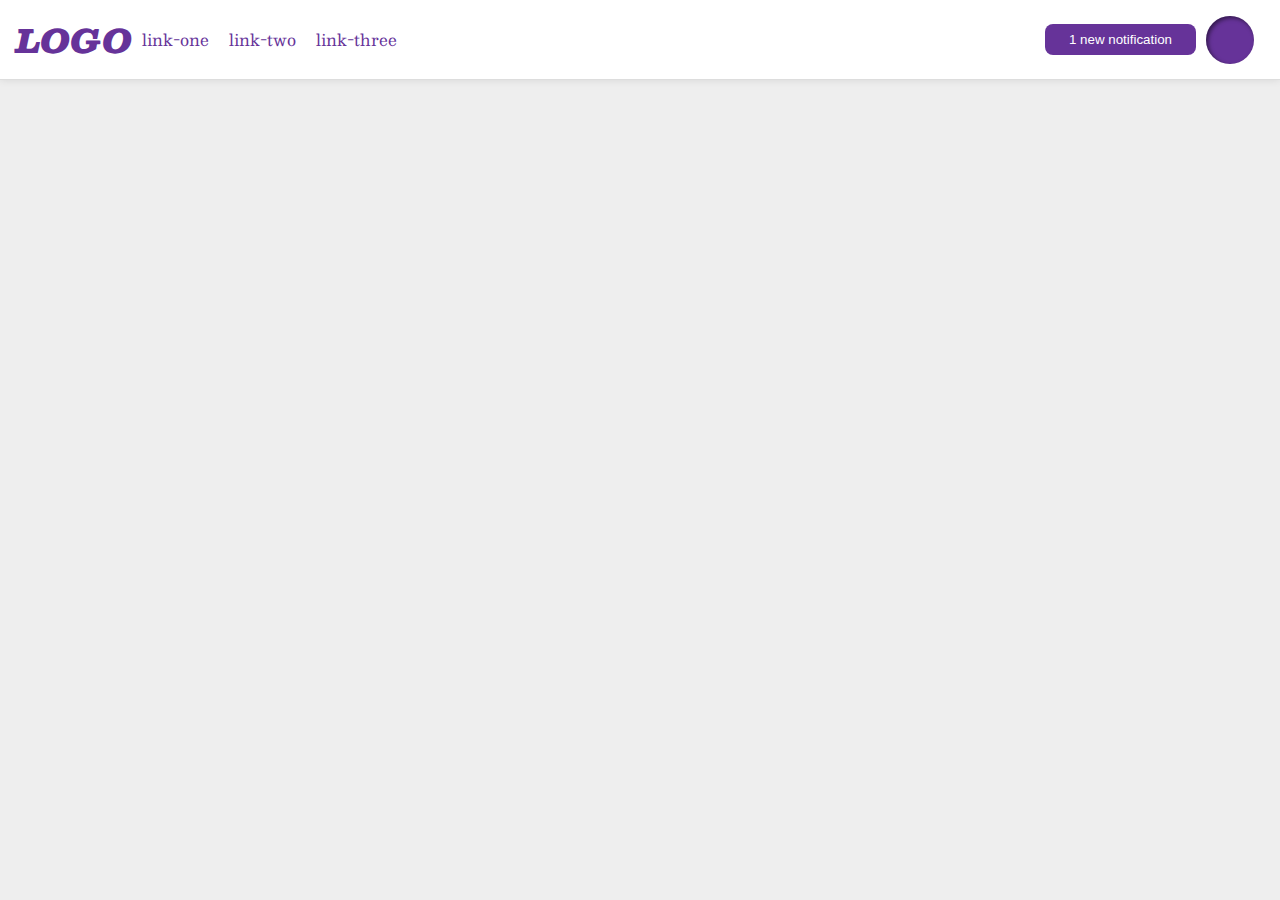
<file: foundations/flex/03-flex-header-2/index.html>
<!DOCTYPE html>
<html lang="en">
  <head>
    <meta charset="UTF-8">
    <meta http-equiv="X-UA-Compatible" content="IE=edge">
    <meta name="viewport" content="width=device-width, initial-scale=1.0">
    <title>Flex Header 2</title>
    <link rel="stylesheet" href="style.css">
  </head>
  <body>
    <div class="header">
      <div class="logo-links">
        <div class="logo">
          LOGO
        </div>
        <ul class="links">
          <li><a href="https://google.com">link-one</a></li>
          <li><a href="https://google.com">link-two</a></li>
          <li><a href="https://google.com">link-three</a></li>
        </ul>
      </div>
      
      <div class="notif-pi">
        <button class="notifications">
          1 new notification
        </button>
        <div class="profile-image"></div>
      </div>
    </div>
  </body>
</html>
</file>
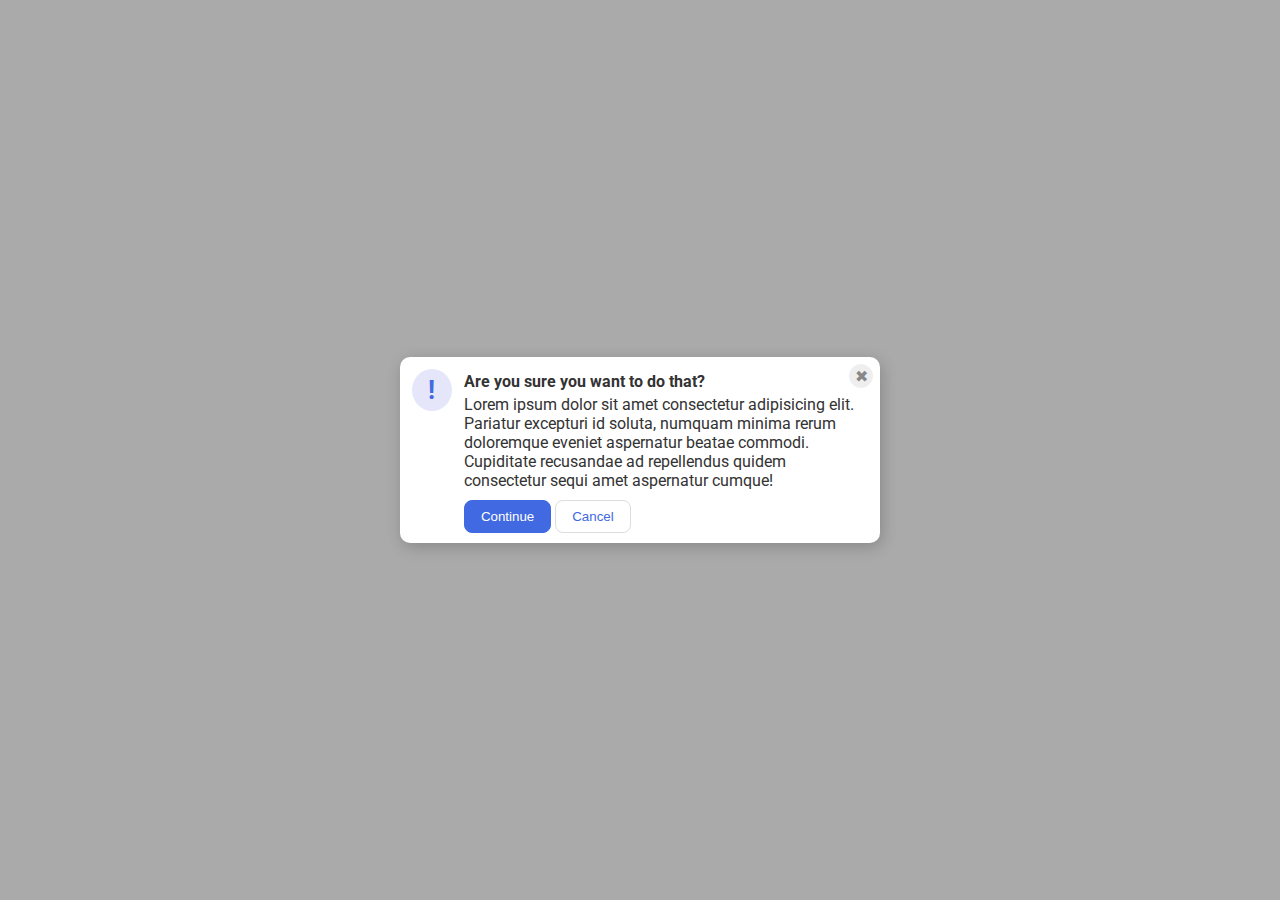
<file: foundations/flex/05-flex-modal/index.html>
<!DOCTYPE html>
<html lang="en">
  <head>
    <meta charset="UTF-8">
    <meta http-equiv="X-UA-Compatible" content="IE=edge">
    <meta name="viewport" content="width=device-width, initial-scale=1.0">
    <link rel="stylesheet" href="style.css">
    <title>Modal</title>
  </head>
  <body>
    <div class="modal">
        <div class="icon">!</div>
        <div class="content">
          <div class="heading">
            <div class="header">Are you sure you want to do that?</div>
            <button class="close-button">✖</button>
          </div>
          <div class="text">Lorem ipsum dolor sit amet consectetur adipisicing elit. Pariatur excepturi id soluta, numquam minima rerum doloremque eveniet aspernatur beatae commodi. Cupiditate recusandae ad repellendus quidem consectetur sequi amet aspernatur cumque!</div>
          <button class="continue">Continue</button>
          <button class="cancel">Cancel</button>
        </div>
    </div>
      
      
  </body>
</html>
</file>
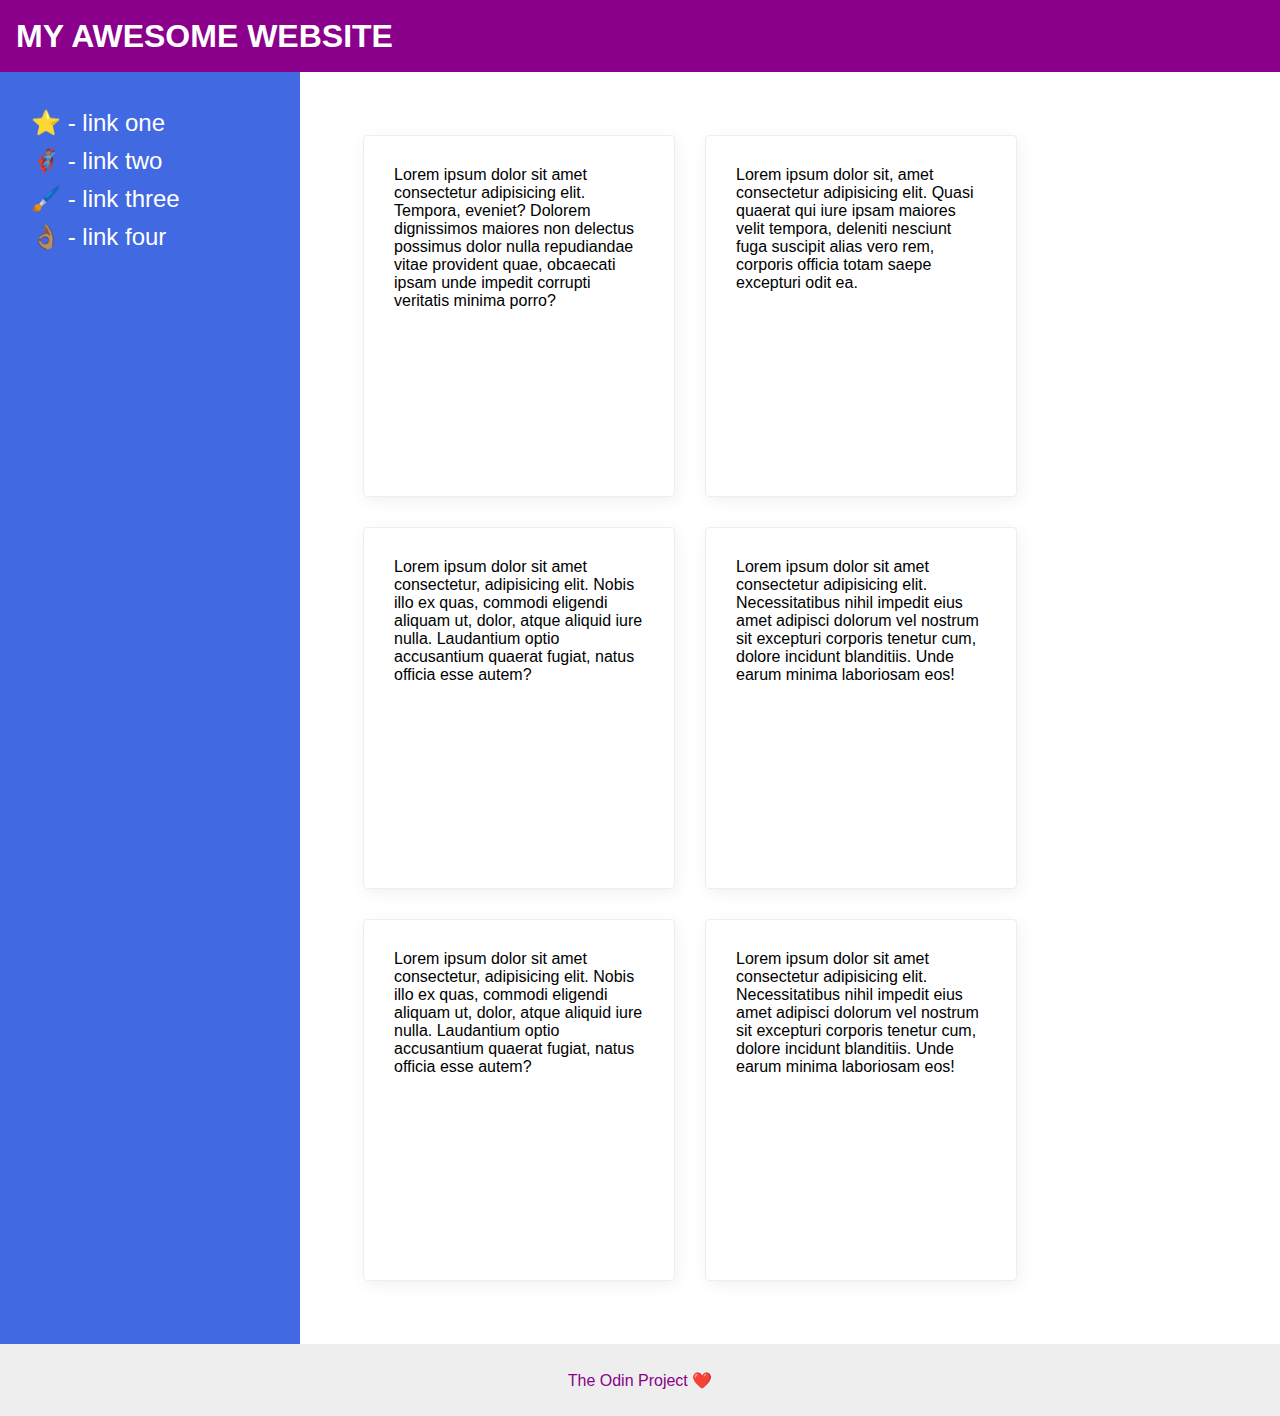
<file: foundations/flex/07-flex-layout-2/index.html>
<!DOCTYPE html>
<html lang="en">
  <head>
    <meta charset="UTF-8">
    <meta http-equiv="X-UA-Compatible" content="IE=edge">
    <meta name="viewport" content="width=device-width, initial-scale=1.0">
    <title>The Holy Grail</title>
    <link rel="stylesheet" href="style.css">
  </head>
  <body>
    <div class="header">
      MY AWESOME WEBSITE
    </div>
    
    <div class="content">

      <div class="sidebar">
        <ul>
          <li><a href="#">⭐ - link one</a></li>
          <li><a href="#">🦸🏽‍♂️ - link two</a></li>
          <li><a href="#">🖌️ - link three</a></li>
          <li><a href="#">👌🏽 - link four</a></li>
        </ul>
      </div>

      <div class="page">
        <div class="card">Lorem ipsum dolor sit amet consectetur adipisicing elit. Tempora, eveniet? Dolorem dignissimos maiores non delectus possimus dolor nulla repudiandae vitae provident quae, obcaecati ipsam unde impedit corrupti veritatis minima porro?</div>
        <div class="card">Lorem ipsum dolor sit, amet consectetur adipisicing elit. Quasi quaerat qui iure ipsam maiores velit tempora, deleniti nesciunt fuga suscipit alias vero rem, corporis officia totam saepe excepturi odit ea.</div>
        <div class="card">Lorem ipsum dolor sit amet consectetur, adipisicing elit. Nobis illo ex quas, commodi eligendi aliquam ut, dolor, atque aliquid iure nulla. Laudantium optio accusantium quaerat fugiat, natus officia esse autem?</div>
        <div class="card">Lorem ipsum dolor sit amet consectetur adipisicing elit. Necessitatibus nihil impedit eius amet adipisci dolorum vel nostrum sit excepturi corporis tenetur cum, dolore incidunt blanditiis. Unde earum minima laboriosam eos!</div>
        <div class="card">Lorem ipsum dolor sit amet consectetur, adipisicing elit. Nobis illo ex quas, commodi eligendi aliquam ut, dolor, atque aliquid iure nulla. Laudantium optio accusantium quaerat fugiat, natus officia esse autem?</div>
        <div class="card">Lorem ipsum dolor sit amet consectetur adipisicing elit. Necessitatibus nihil impedit eius amet adipisci dolorum vel nostrum sit excepturi corporis tenetur cum, dolore incidunt blanditiis. Unde earum minima laboriosam eos!</div>
      </div>
    </div>

    <div class="footer">
      The Odin Project ❤️
    </div>
  </body>
</html>
</file>
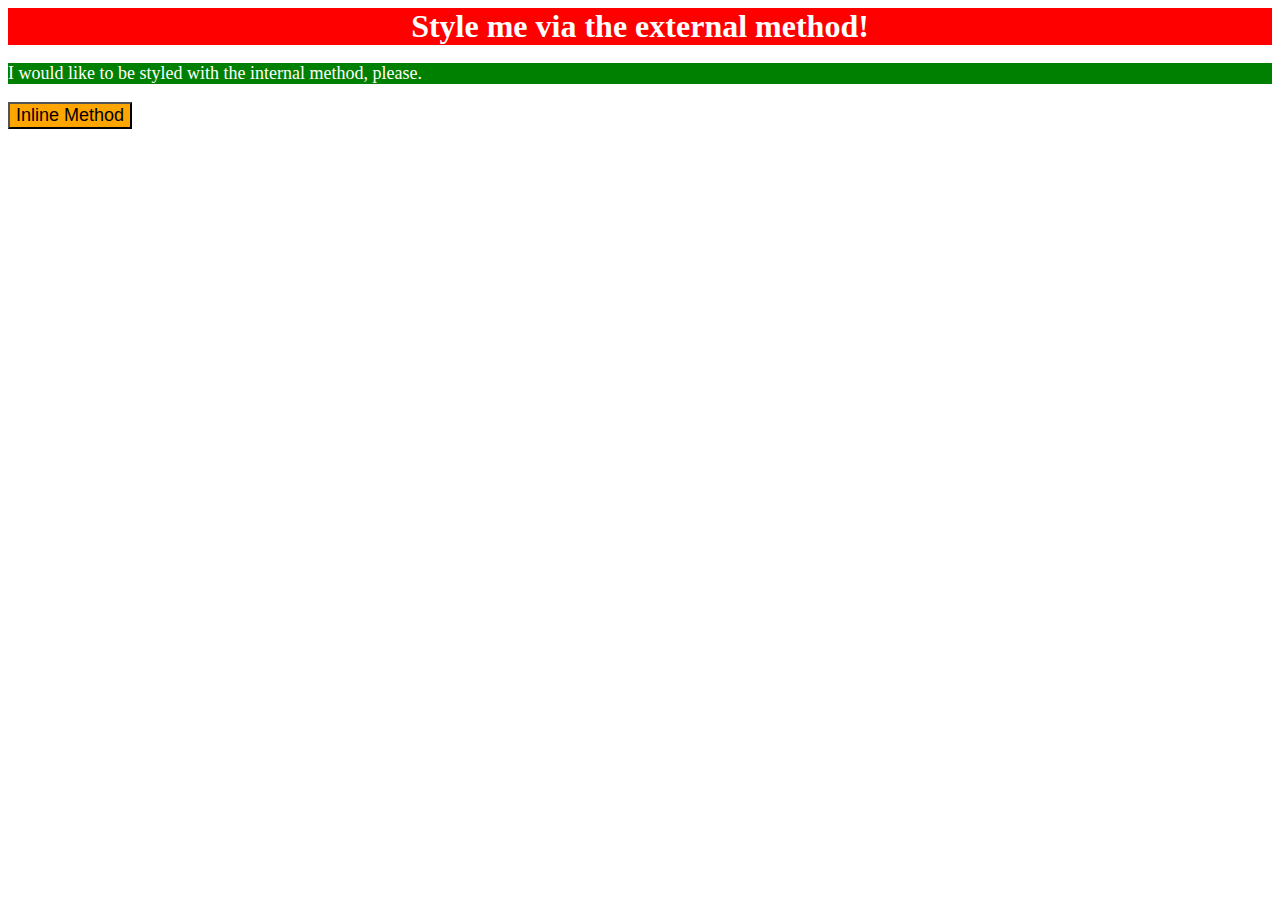
<file: foundations/intro-to-css/01-css-methods/index.html>
<!DOCTYPE html>
<html lang="en">
  <head>
    <link rel="stylesheet" href="style.css">
    <meta charset="UTF-8">
    <meta http-equiv="X-UA-Compatible" content="IE=edge">
    <meta name="viewport" content="width=device-width, initial-scale=1.0">
    <title>Methods for Adding CSS</title>
    <style>
      p {
        background-color: green;
        color: white;
        font-size: 18px;
      }
    </style>
  </head>
  <body>
    <div>Style me via the external method!</div>
    <p>I would like to be styled with the internal method, please.</p>
    <button style="background-color: orange; font-size: 18px;">Inline Method</button>
  </body>
</html>
</file>
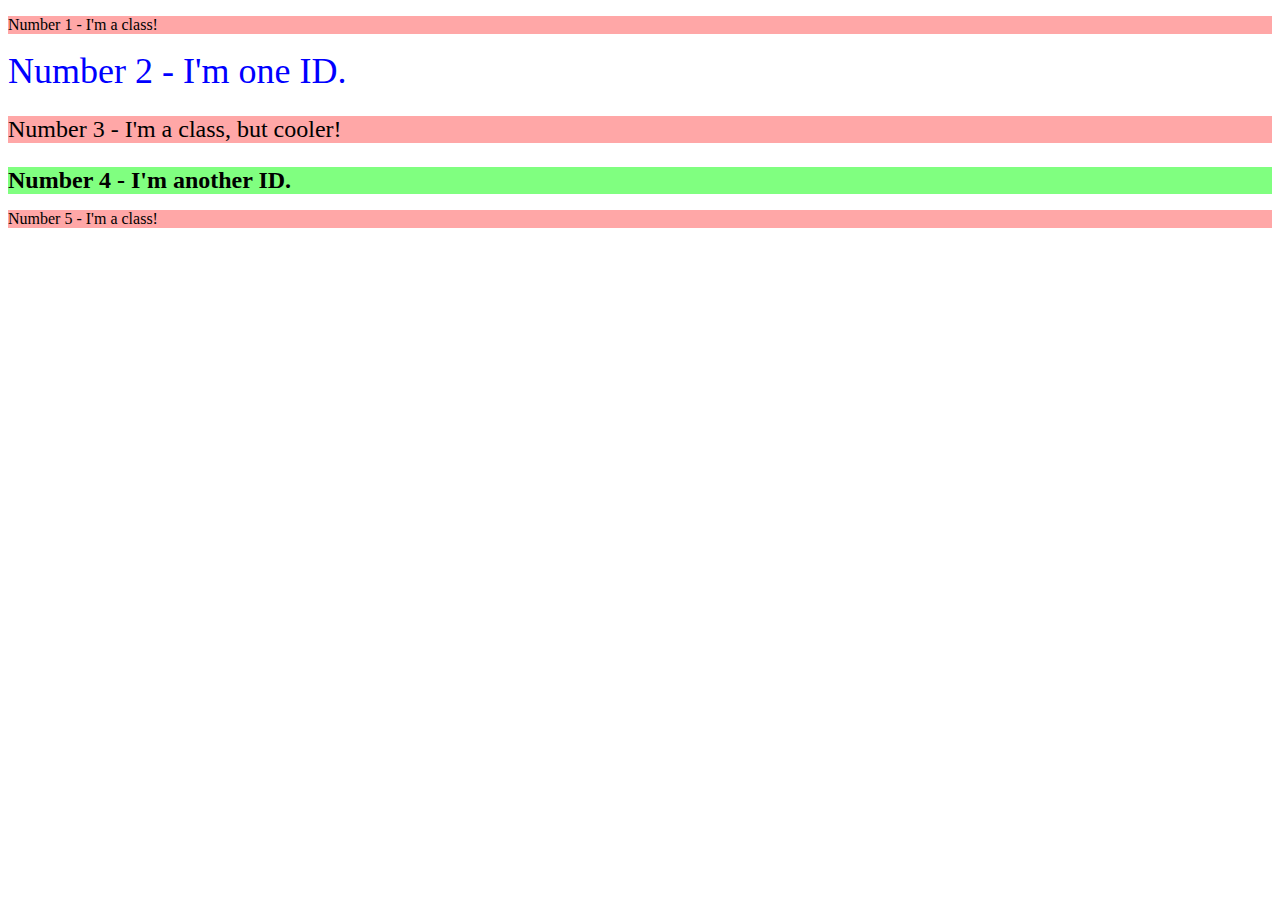
<file: foundations/intro-to-css/02-class-id-selectors/index.html>
<!DOCTYPE html>
<html lang="en">
  <head>
    <meta charset="UTF-8">
    <meta http-equiv="X-UA-Compatible" content="IE=edge">
    <meta name="viewport" content="width=device-width, initial-scale=1.0">
    <title>Class and ID Selectors</title>
    <link rel="stylesheet" href="style.css">
  </head>
  <body>
    <p class="Number1">Number 1 - I'm a class!</p>
    <div id="Number2">Number 2 - I'm one ID.</div>
    <p class="Number3">Number 3 - I'm a class, but cooler!</p>
    <div id="Number4">Number 4 - I'm another ID.</div>
    <p class="Number5">Number 5 - I'm a class!</p>
  </body>
</html>
</file>
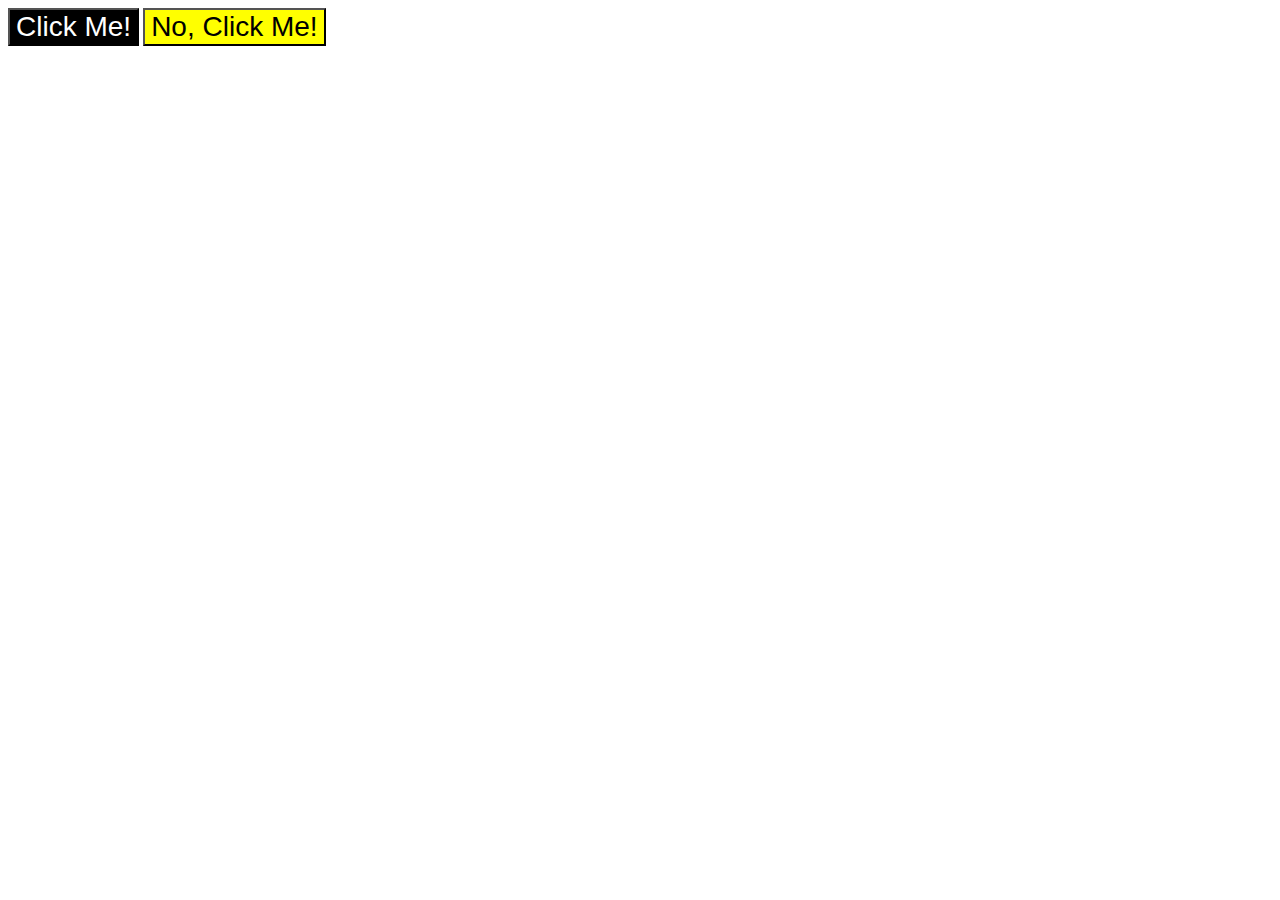
<file: foundations/intro-to-css/03-grouping-selectors/index.html>
<!DOCTYPE html>
<html lang="en">
  <head>
    <meta charset="UTF-8">
    <meta http-equiv="X-UA-Compatible" content="IE=edge">
    <meta name="viewport" content="width=device-width, initial-scale=1.0">
    <title>Grouping Selectors</title>
    <link rel="stylesheet" href="style.css">
  </head>
  <body>
    <button class="Click" id="btn">Click Me!</button>
    <button class="No-Click" id="btn">No, Click Me!</button>
  </body>
</html>
</file>
<file: foundations/flex/03-flex-header-2/style.css>
/* this is some magical font-importing.  
you'll learn about it later. */
@import url('https://fonts.googleapis.com/css2?family=Besley:ital,wght@0,400;1,900&display=swap');

body {
  margin: 0;
  background: #eee;
  font-family: Besley, serif;
}

.header {
  background: white;
  border-bottom: 1px solid #ddd;
  box-shadow: 0 0 8px rgba(0,0,0,.1);
  display: flex;
  flex-direction: row;
  align-items: center;
  padding: 0 16px;
  justify-content: space-between;
}

.logo-links {
  display: flex;
  align-items: center;
  justify-content: center;
}

ul {
  padding: 0;
  padding-left: 8px;
}

.links {
  padding: 0;
}

.profile-image {
  background: rebeccapurple;
  box-shadow: inset 2px 2px 4px rgba(0,0,0,.5);
  border-radius: 50%;
  width: 48px;
  height: 48px;
  margin: 10px;
}

.logo {
  color: rebeccapurple;
  font-size: 32px;
  font-weight: 900;
  font-style: italic;
}

button {
  border: none;
  border-radius: 8px;
  background: rebeccapurple;
  color: white;
  padding: 8px 24px;
}

a {
  /* this removes the line under our links */
  text-decoration: none;
  color: rebeccapurple;
}

.notif-pi {
  display: flex;
  align-items: center;
  justify-content: center;
}

ul {
  list-style-type: none;
  flex-direction: row;
  display: flex;
}

li {
  padding: 10px;
}
</file>
<file: foundations/flex/05-flex-modal/style.css>
@import url('https://fonts.googleapis.com/css2?family=Roboto:wght@400;700&display=swap');

html, body {
  height: 100%;
}

body {
  font-family: Roboto, sans-serif;
  margin: 0;
  background: #aaa;
  color: #333;
  /* I'll give you this one for free lol */
  display: flex;
  align-items: center;
  justify-content: center;
}

.modal {
  background: white;
  width: 480px;
  border-radius: 10px;
  box-shadow: 2px 4px 16px rgba(0,0,0,.2);
  display: flex;
  flex-direction: row;
}

.header {
  align-items: center;
  justify-content: center;
  font-weight: bolder;
  padding-top: 15px;
}


.content {
  justify-content: flex-end;
}

.icon {
  color: royalblue;
  font-size: 26px;
  font-weight: 700;
  background: lavender;
  width: 42px;
  height: 42px;
  border-radius: 50%;
  display: flex;
  align-items: center;
  justify-content: center;
  padding-inline: 15px;
  margin: 12px;
}

.heading {
  display: flex;
  justify-content: space-between;
}

.text {
  padding-bottom: 10px;
  padding-right: 15px;
}

.close-button {
  background: #eee;
  border-radius: 50%;
  color: #888;
  font-weight: 400;
  font-size: 16px;
  height: 24px;
  width: 24px;
  display: flex;
  align-items: center;
  justify-content: center;
  border: 1px solid #eee;
  margin-right: 7px;
  margin-top: 7px;
  margin-bottom: 7px;
  padding: 0;
  
}

button {
  cursor: pointer;
  padding: 8px 16px;
  border-radius: 8px;
  margin-bottom: 10px;
}

button.continue {
  background: royalblue;
  border: 1px solid royalblue;
  color: white;
}

button.cancel {
  background: white;
  border: 1px solid #ddd;
  color: royalblue;
}
</file>
<file: foundations/flex/07-flex-layout-2/style.css>
body {
  font-family: -apple-system, BlinkMacSystemFont, 'Segoe UI', Roboto, Oxygen, Ubuntu, Cantarell, 'Open Sans', 'Helvetica Neue', sans-serif;
  margin: 0;
  min-height: 100vh;
  flex-direction: row;
}

.header {
  height: 72px;
  background: darkmagenta;
  color: white;
  display: flex;
  align-items: center;
  font-weight: 900;
  font-size: 32px;
  padding-left: 16px;
}

.content {
  display: flex;
  flex-direction: row;
}

.footer {
  height: 72px;
  background: #eee;
  color: darkmagenta;
  display: flex;
  align-items: center;
  justify-content: center;
  
}

.sidebar {
  width: 300px;
  background: royalblue;
  box-sizing: border-box;
  height: auto;
  padding: 16px;
  min-width: 300px;
}

.page {
  display: flex;
  flex-wrap: wrap;
  padding: 48px;
}

.card {
  border: 1px solid #eee;
  box-shadow: 2px 4px 16px rgba(0,0,0,.06);
  border-radius: 4px;
  width: 250px;
  height: 300px;
  margin: 15px;
  padding:30px;
  flex-wrap: wrap;
}

ul {
  list-style: none;
  padding-left: 10px;
}

li {
  padding: 5px;
  font-size: 24px;
}

a {
  text-decoration: none;
  color: white;
}
</file>
<file: foundations/intro-to-css/01-css-methods/style.css>
div {
    background-color: red;
    font-size: 32px;
    color: white;
    text-align: center;
    font-weight: bold;
}
</file>
<file: foundations/intro-to-css/02-class-id-selectors/style.css>
.Number1, .Number3, .Number5 {
    background-color: #ffa7a7;
    font-family: "Verdana", "DejaVu Sans" sans-serif;
}

#Number2 {
    font-size: 36px;
    color: #0000ff;
}

.Number3 {
    font-size: 24px;
}

/* a light green background, a font size of 24px, and bold */

#Number4 {
    background-color: #80ff80;
    font-size: 24px;
    font-weight: bold;
}
</file>
<file: foundations/intro-to-css/03-grouping-selectors/style.css>
.Click {
    background-color: #000;
    color: white;
}

.No-Click {
    background-color: yellow;
}

/* a font size of 28px and a list of fonts containing `Helvetica` and `Times 
New Roman`, with `sans-serif` as a fallback */
#btn {
    font-size: 28px;
    font-family: 'Helvetica', 'Times New Roman',sans-serif;
}
</file>
